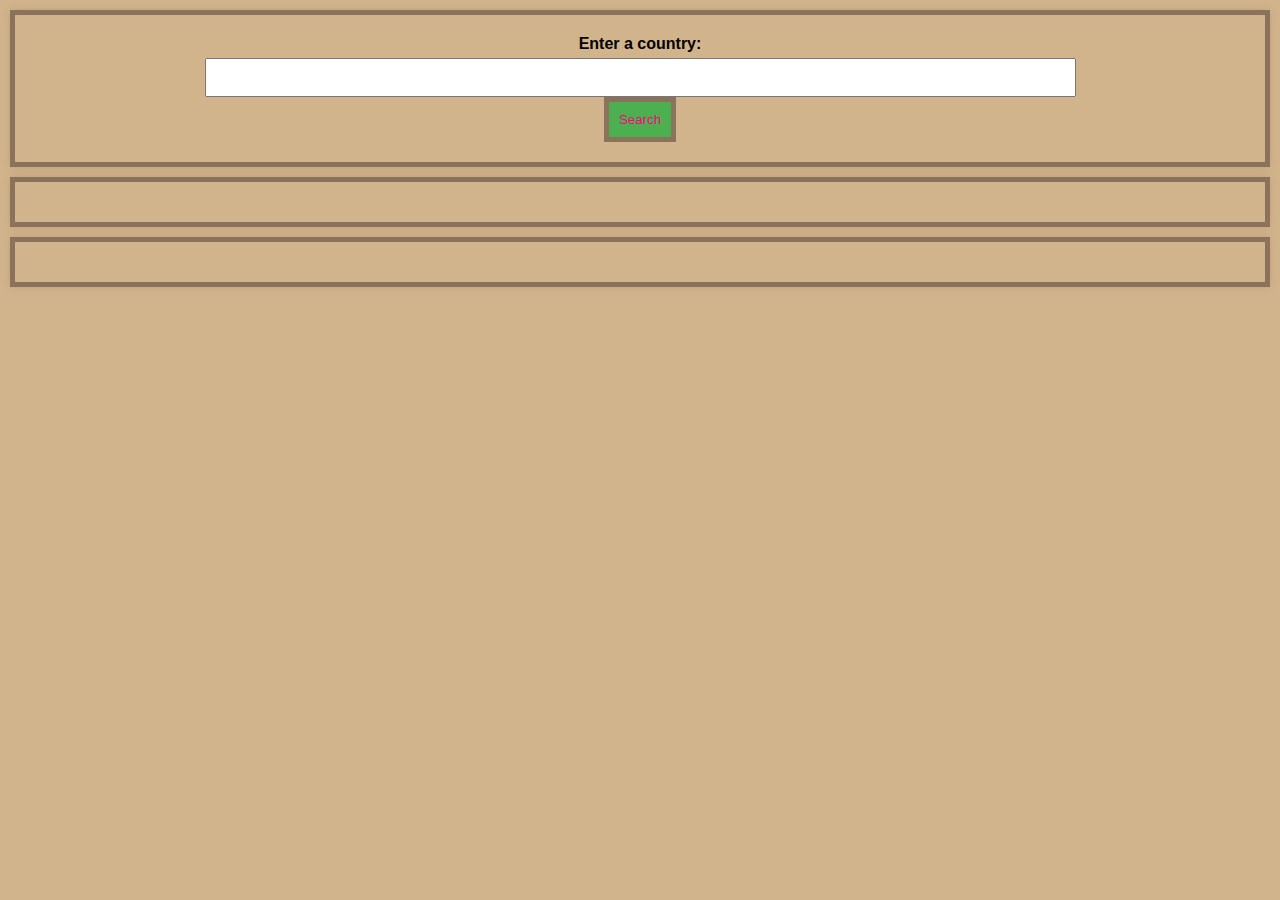
<file: fidel_diana/index.html>
<!DOCTYPE html>
<html lang="en">
<head>
    <meta charset="UTF-8">
    <link rel="stylesheet" type="text/css" href="style.css">
    <title>Countries of the World</title>
</head>
<body>
    <div>
        <label for="search-input">Enter a country:</label>
        <input type="text" id="search_input">
        <button onclick="searchCountry()">Search</button>
    </div>

    <div id="country_details"></div>

    <div id="region_countries"></div>

    <script src="script.js"></script>
</body>
</html>
</file>
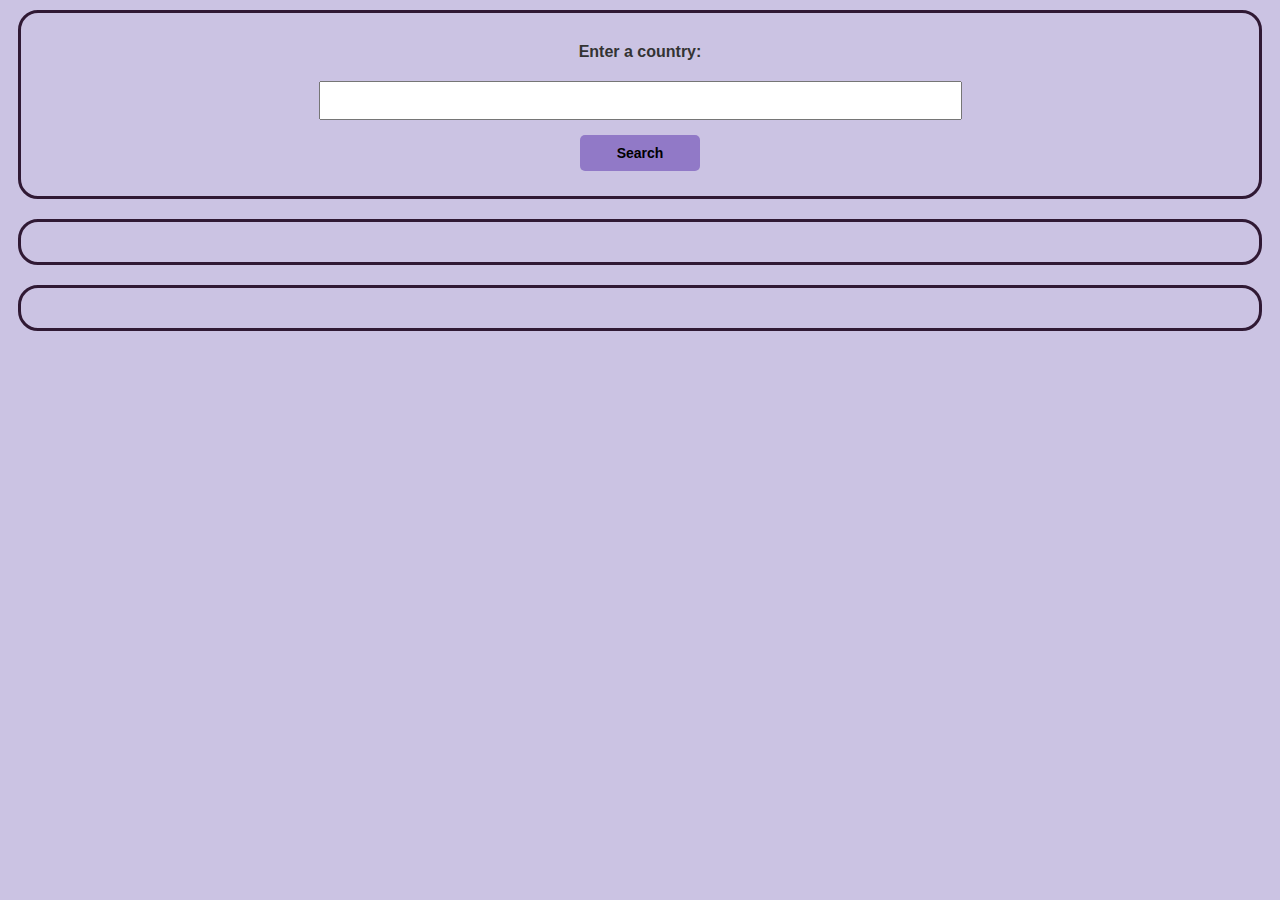
<file: casim_karenalonica/countries.html>
<!DOCTYPE html>
<html lang="en">
	<head>
		<link href="countries.css" rel="stylesheet" type="text/css">
		<title>Countries of the World</title>
	</head>
	<body>
		<div>
			<label for="search-input">Enter a country:</label>
			<input type="text" id="search_input">
			<button onclick="searchCountry()">Search</button>
		</div>

		<div id="country_details"></div>

		<div id="region_countries"></div>

		<script src="countries.js"></script>
	</body>
</html>
</file>
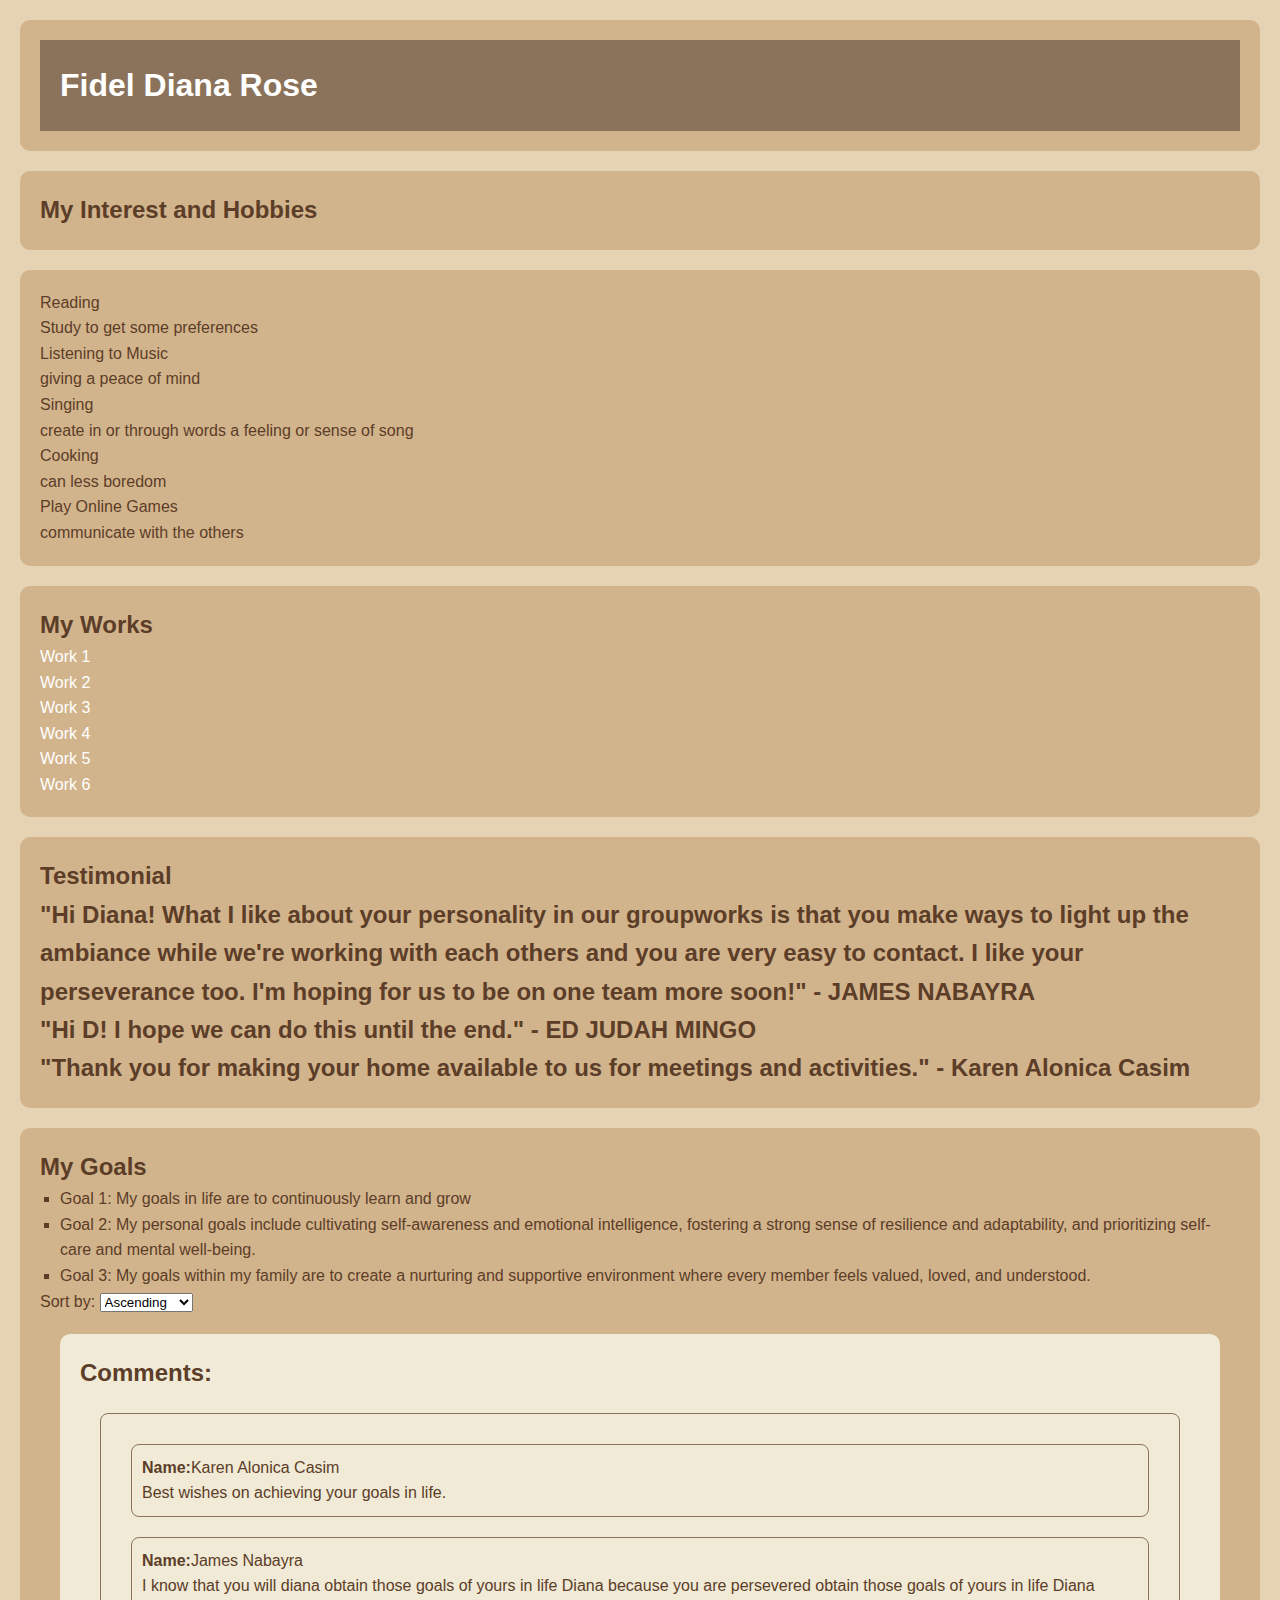
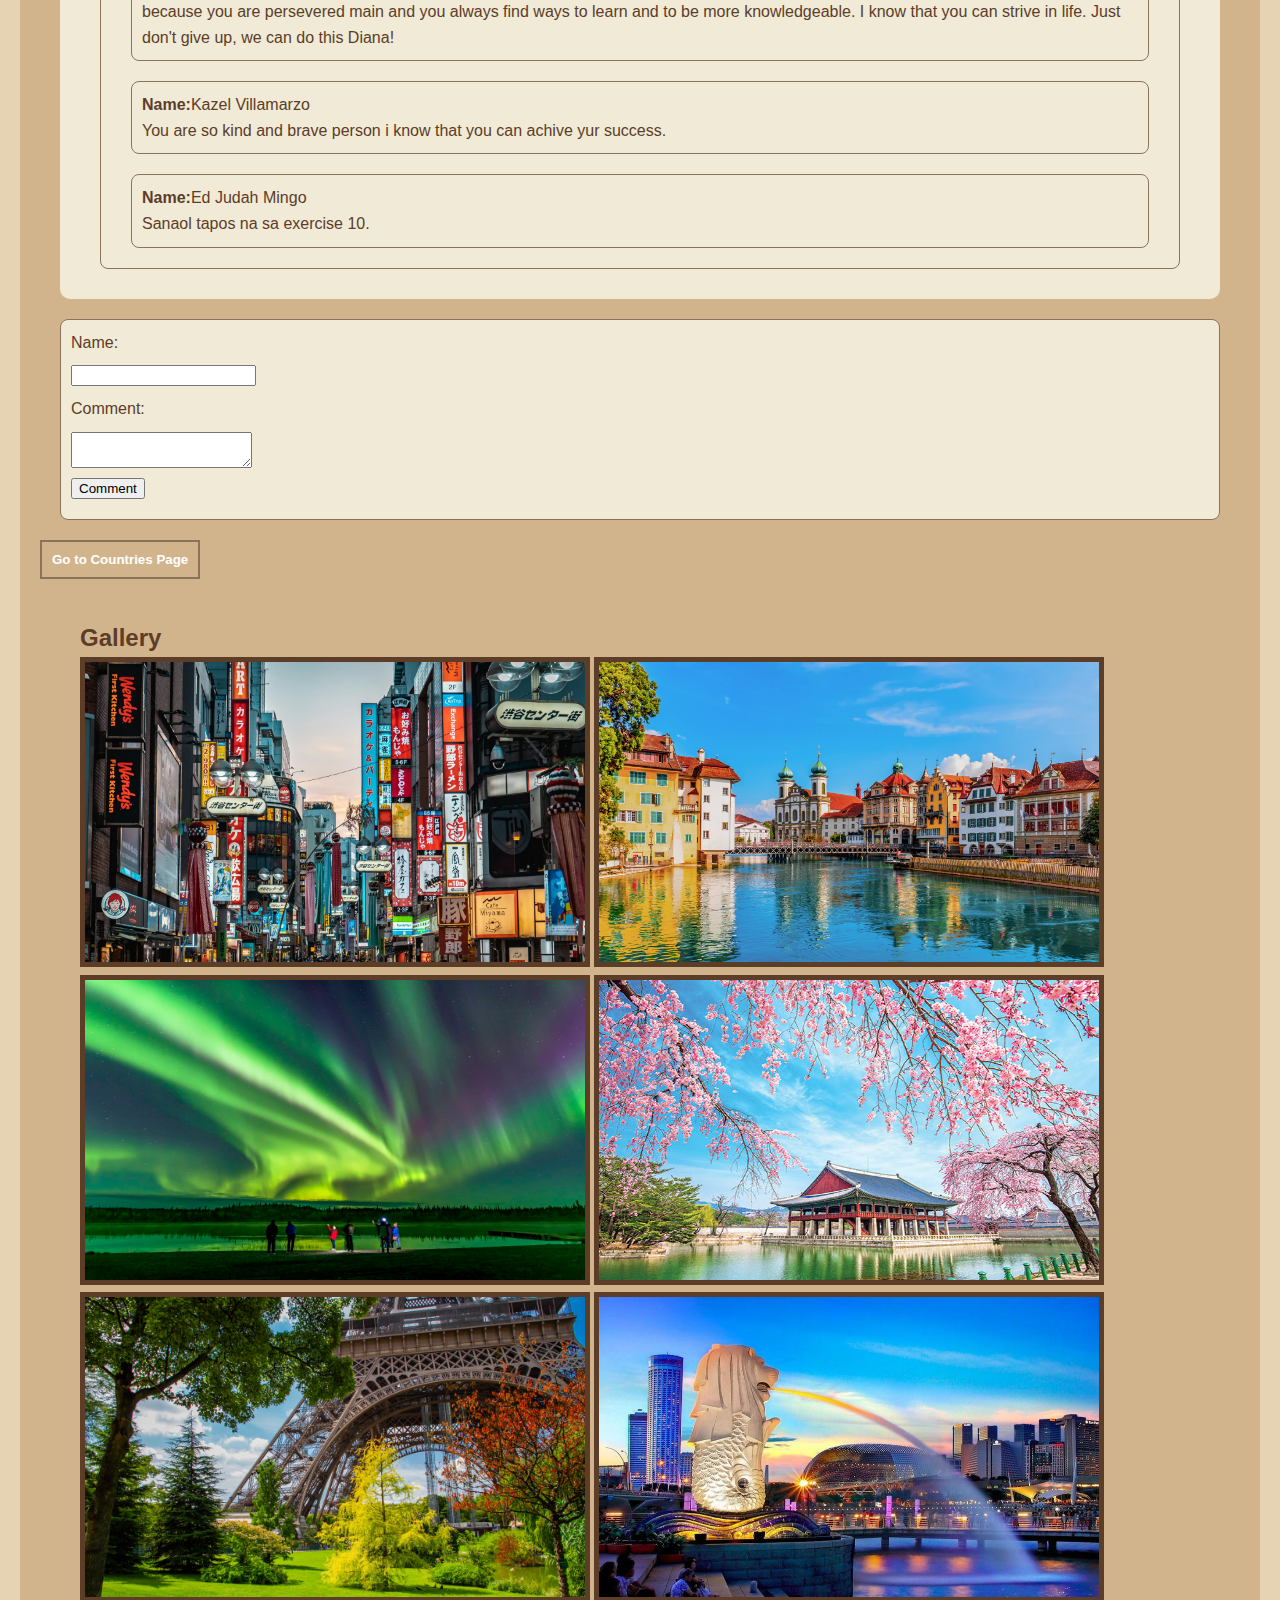
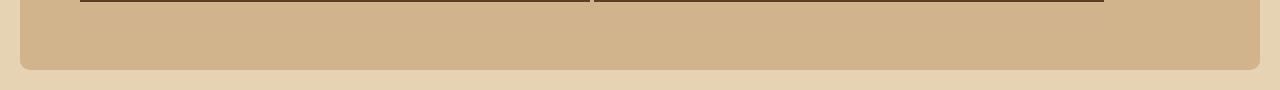
<file: fidel_diana/fidel_dianarose.html>
<!DOCTYPE html>
<html>
	<head>
		<title>FIDEL DIANA ROSE PAGE</title>
		<link href="fidel_dianarose.css" rel="stylesheet" type="text/css">
	</head>
	<body>
		<div>
			<h1>Fidel Diana Rose</h1>
		</div>
		<div>
			<h2>My Interest and Hobbies</h2> </div>
		<div>
			<ul>
				<li>Reading</li>
					<p>Study to get some preferences</p>
				<li>Listening to Music</li> 
					<p>giving a peace of mind</p>
				<li>Singing</li>
					<p>create in or through words a feeling or 
					sense of song</p>
				<li>Cooking</li>
					<p>can less boredom</p>
				<li>Play Online Games</li>
					<p>communicate with the others</p>
			</ul>
		</div>
		<div>
			<h2>My Works</h2>
			<ol>
				<li> <a href="#"> Work 1</a> </li>
				<li> <a href="#"> Work 2 </a> </li>
				<li> <a href="#"> Work 3 </a> </li>
				<li> <a href="#"> Work 4 </a> </li>
				<li> <a href="#"> Work 5 </a> </li>
				<li> <a href="#"> Work 6 </a> </li>
			</ol>
		</div>
		<div>
			<h2>Testimonial<h2>
				<p>"Hi Diana! What I like about your 
				personality in our groupworks
				is that you make ways to light up the ambiance
				while we're working with each others
				and you are very easy to contact. 
				I like your perseverance too. 
				I'm hoping for us to be on one team more soon!"
				- JAMES NABAYRA</p>
				<p>"Hi D! I hope we can do this until 
				the end." - ED JUDAH MINGO</p>
				<p>"Thank you for making your home 
				available to us for meetings and activities."
				- Karen Alonica Casim</p> </div>
		<div id="my_goals">
			<h2>My Goals</h2>
				<ul>
				<li><p>Goal 1: My goals in life are to 
				continuously learn and grow</p></li>
				<li><p>Goal 2: My personal goals include cultivating
				self-awareness and emotional intelligence, fostering 
				a strong sense of resilience and adaptability, 
				and prioritizing self-care and mental well-being.</p></li>
				<li><p>Goal 3: My goals within my family are to 
				create a nurturing and supportive environment where 
				every member feels valued, loved, and understood.</p></li>
				</ul>

		<label for="sort">Sort by:</label>
				<select id="sort">
				<option value="asc">Ascending</option>
				<option value="desc">Descending</option>
			</select>		
		<div id="comments_section">
			<h2>Comments:</h2>
			<div id="comments" class="comment-container">
				<div class="comment-container" data-timestamp="2023-11-04">
					<p><strong>Name:</strong>Karen Alonica Casim</p>
					<p>Best wishes on achieving your goals in life.</p>
				</div>
				<div class="comment-container" data-timestamp="2023-11-01">
					<p><strong>Name:</strong>Ed Judah Mingo</p>
					<p>Sanaol tapos na sa exercise 10.</p>
				</div>
				<div class="comment-container" data-timestamp="2023-11-03">
					<p><strong>Name:</strong>James Nabayra</p>
					<p>I know that you will diana obtain those goals of 
					yours in life Diana because you are persevered obtain
					those goals of yours in life Diana because you
					are persevered main and you always find ways to learn 
					and to be more knowledgeable. I know that you can strive
					in life. Just don't give up, we can do this Diana!</p>
				</div>
				<div class="comment-container" data-timestamp="2023-11-02">
					<p><strong>Name:</strong>Kazel Villamarzo</p>
					<p>You are so kind and brave person i know that you 
					can achive yur success.</p>
				</div>
			</div>
		</div>

		<div id="comment_form">
				<label for="name">Name:</label>
				<input type="text" id="name" required>
				<label for="comment">Comment:</label>
				<textarea id="comment_text" required></textarea>
				<button id="comment_button">Comment</button>
		</div>
		
		<button id="countries_button" onclick="navigateToCountries()">
			Go to Countries Page</button>
			
		<div>
			<h2>Gallery</h2>
				<img src="image/japan.png" width="500" height="300" 
				border="5px solid">
				<img src="image/switz.png" width="500" height="300"
				border="5px solid">
				<img src="image/norway.png" width="500" height="300" 
				border="5px solid">
				<img src="image/korea.png" width="500" height="300" 
				border="5px solid">
				<img src="image/paris.png" width="500" height="300" 
				border="5px solid">
				<img src="image/singapore.png" width="500" height="300"
				border="5px solid">
		</div>

		<script src="scripttt.js"></script>
	</body>
</html>
</file>
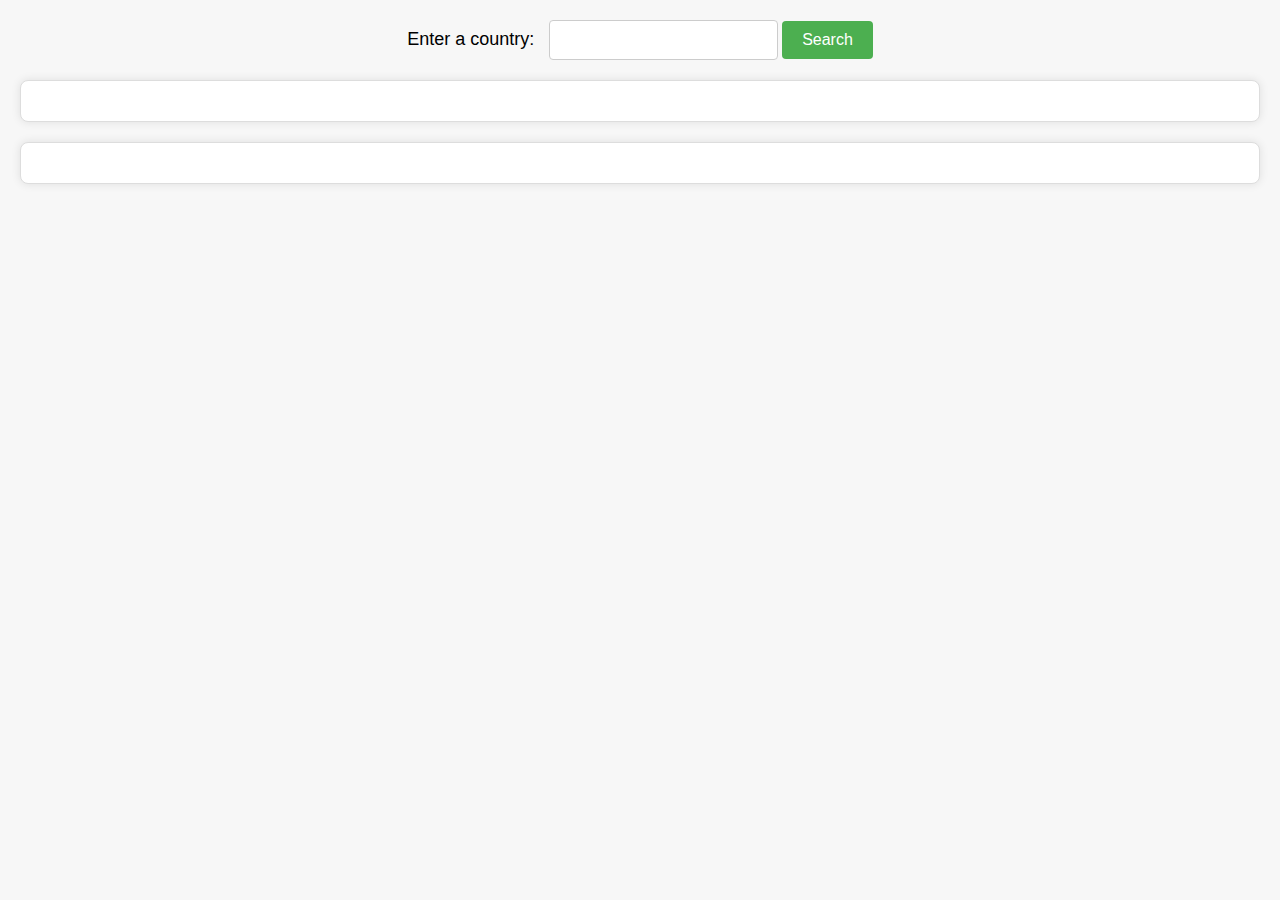
<file: mingo_edjudah/countries.html>
<!DOCTYPE html>
<html lang="en">
<head>
    <meta charset="UTF-8">
    <meta name="viewport" content="width=device-width, initial-scale=1.0">
	<link href="countries.css" rel="stylesheet" type="text/css">
    <title>Countries of the World</title>
</head>
<body>
    <div>
        <label for="search_input">Enter a country:</label>
        <input type="text" id="search_input">
        <button onclick="searchCountry()">Search</button>
    </div>

    <div id="country_details_container">
        <div id="country_details"></div>
    </div>
    
    <div id="region_countries_container">
        <div id="region_countries"></div>
    </div>    

    <script src="countries.js"></script>
</body>
</html>
</file>
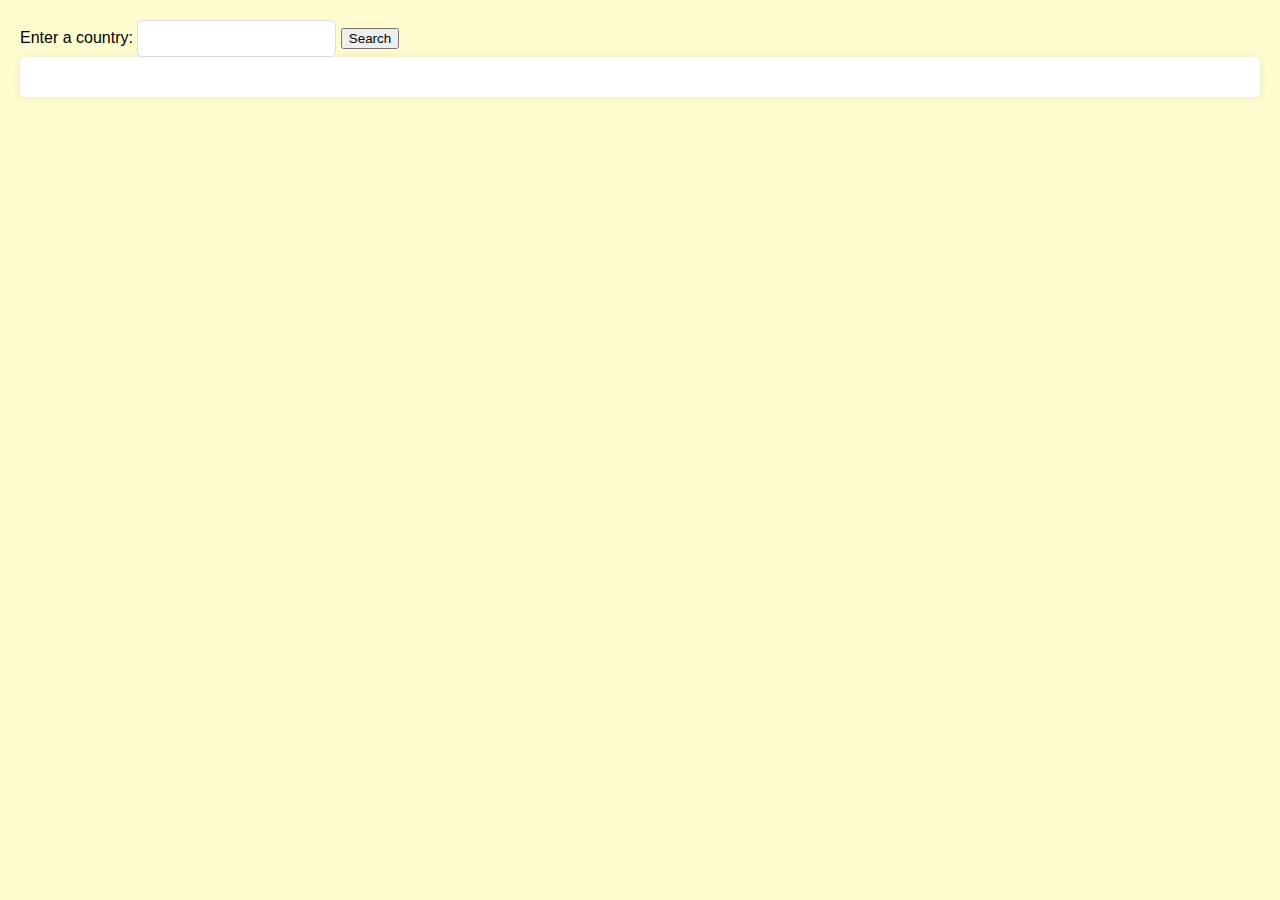
<file: nabayra_james/countries.html>
<!DOCTYPE html>
<html lang="en">
<head>
    <meta charset="UTF-8">
	<link href="world.css" rel="stylesheet" type="text/css">
    <meta name="viewport" content="width=device-width, initial-scale=1.0">
    <title>Countries of the World</title>
</head>
<body>
    <div>
        <label for="search-input">Enter a country:</label>
        <input type="text" id="search_input">
        <button onclick="searchCountry()">Search</button>
    </div>

    <div id="country_details"></div>

    <div id="region_countries"></div>

    <script src="script.js"></script>
</body>
</html>
</file>
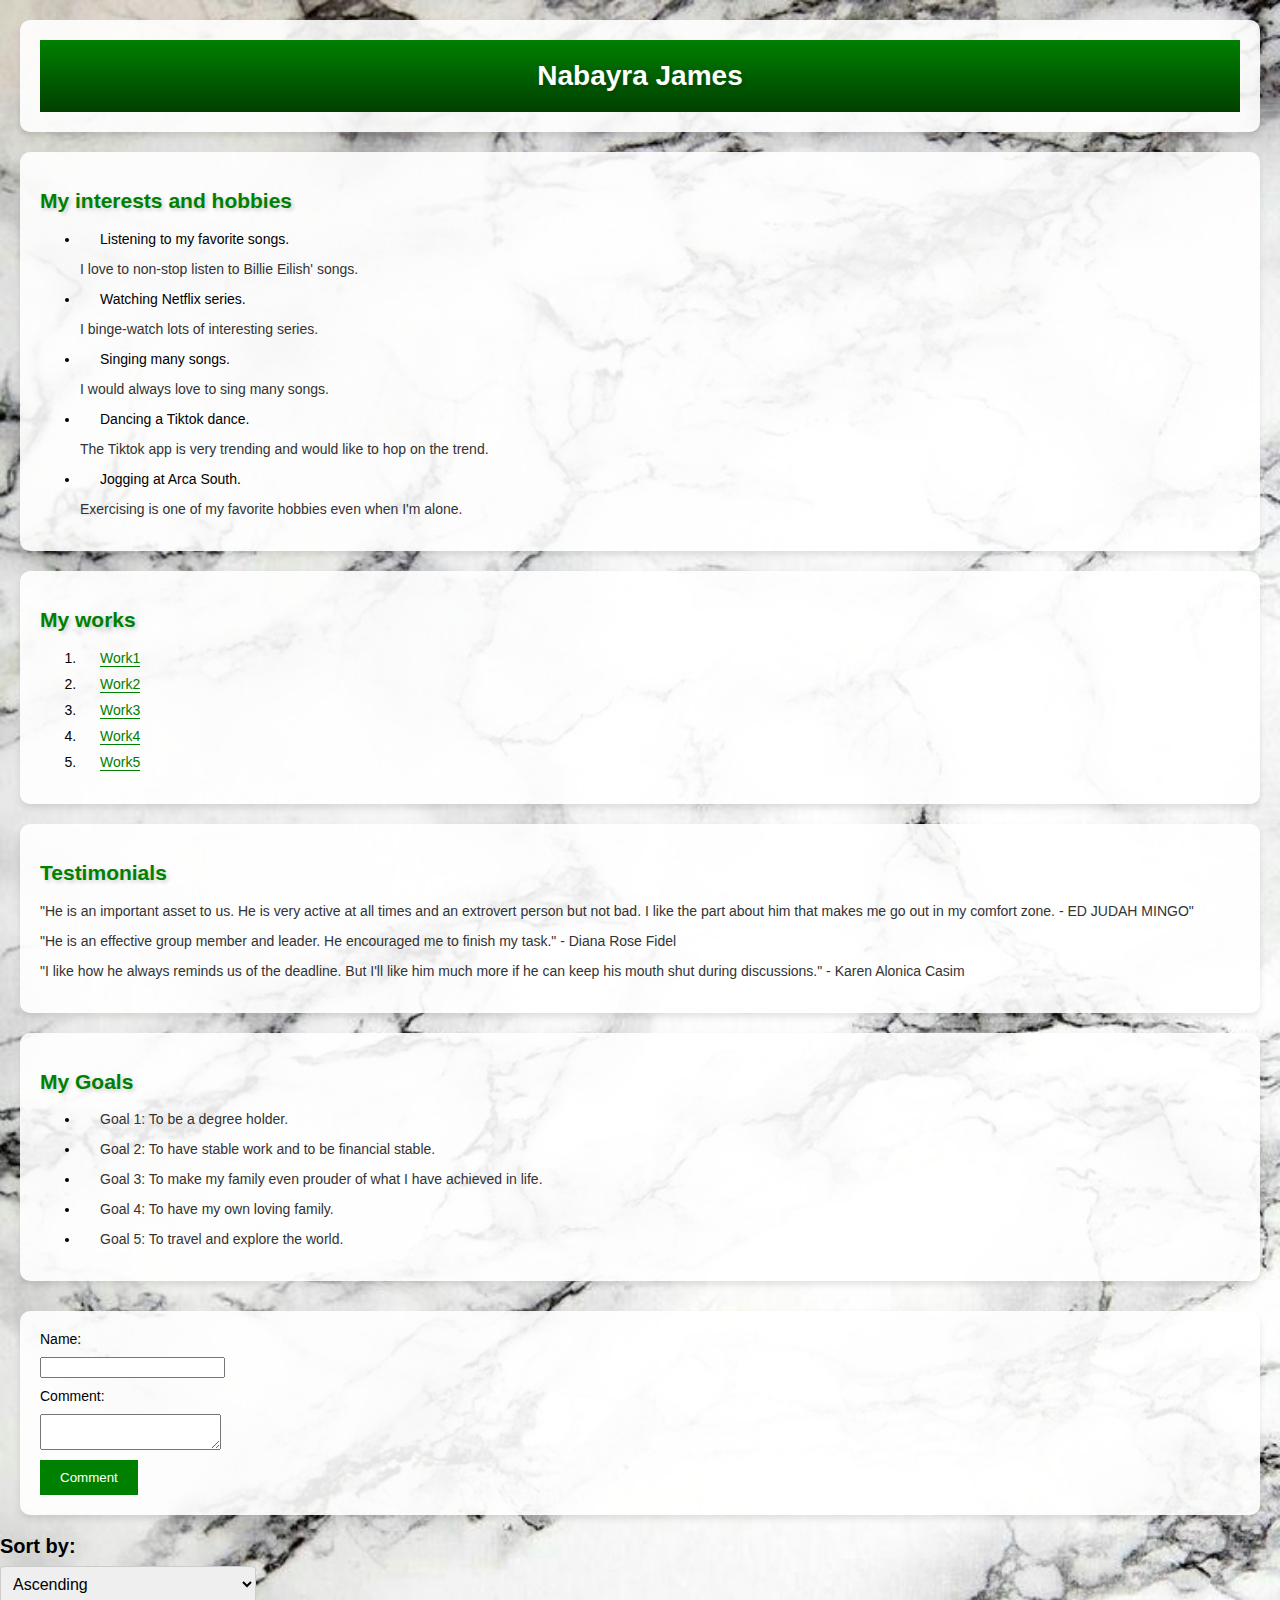
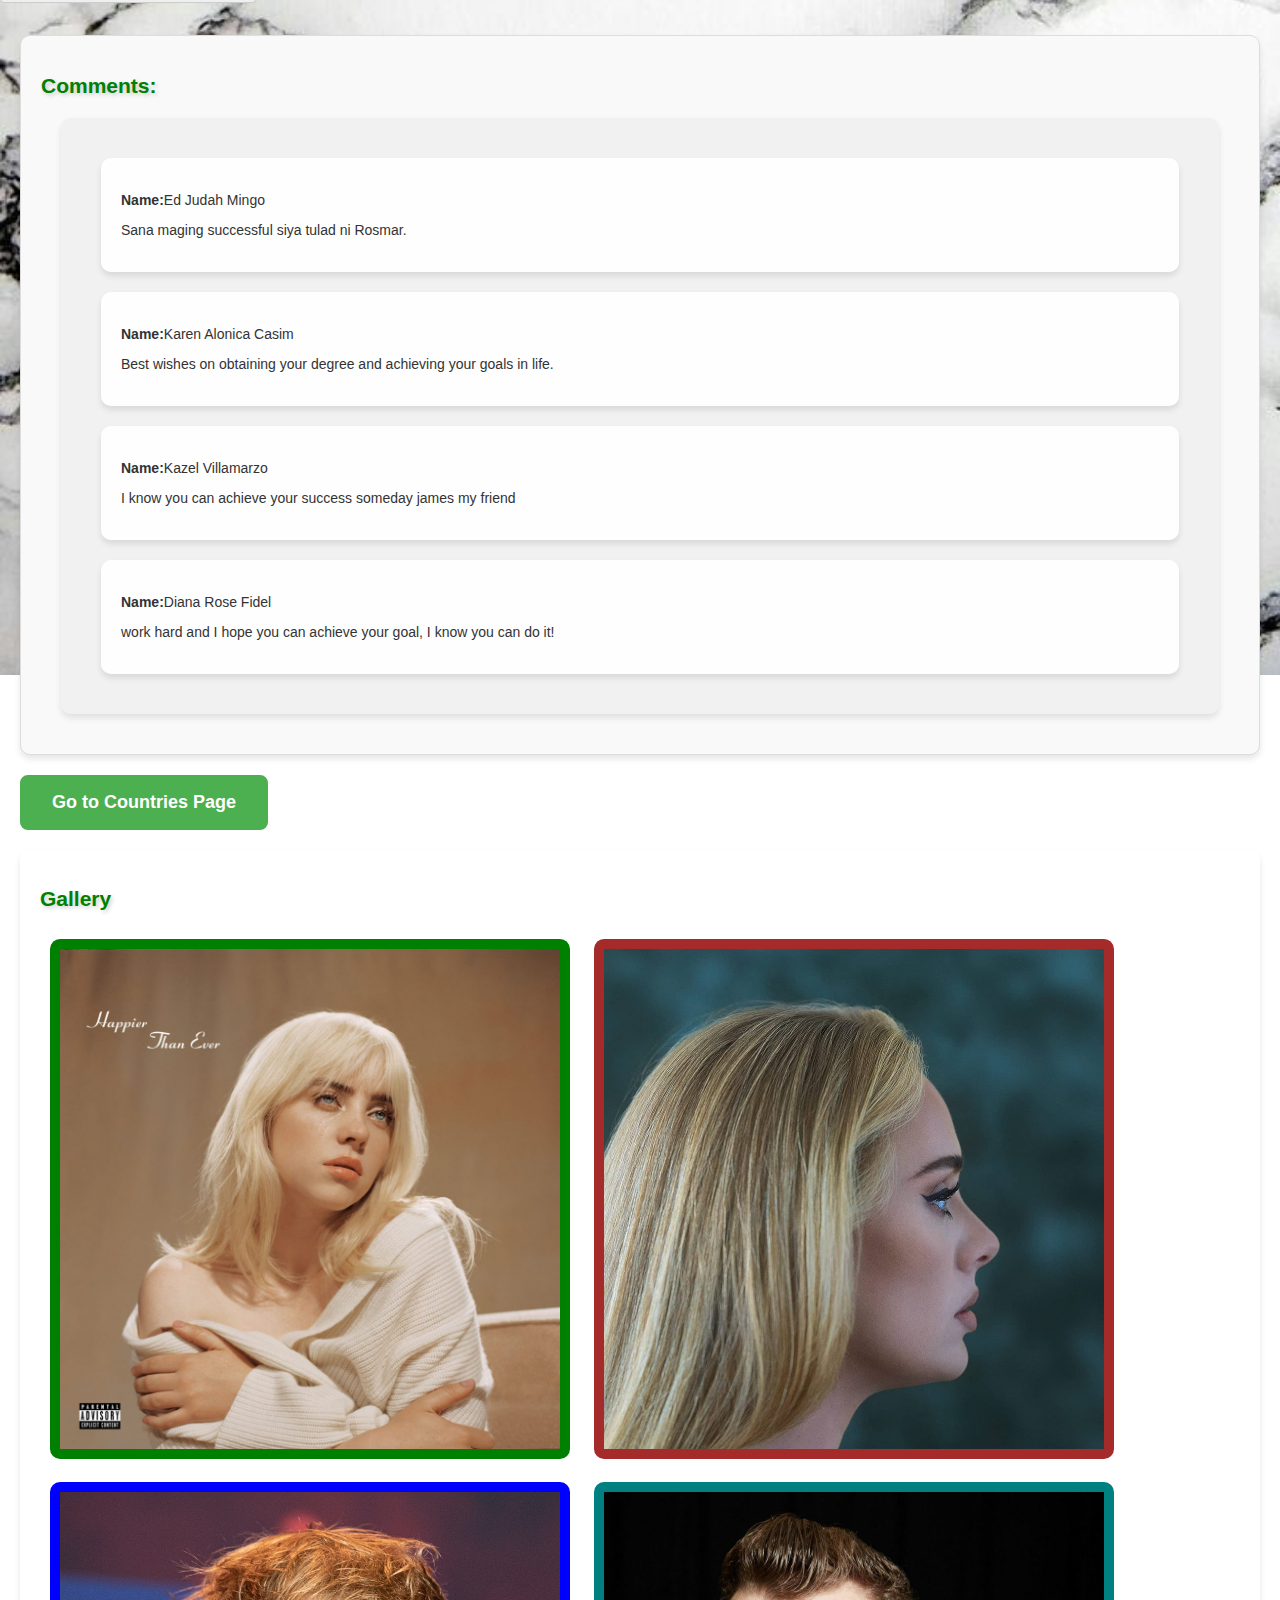
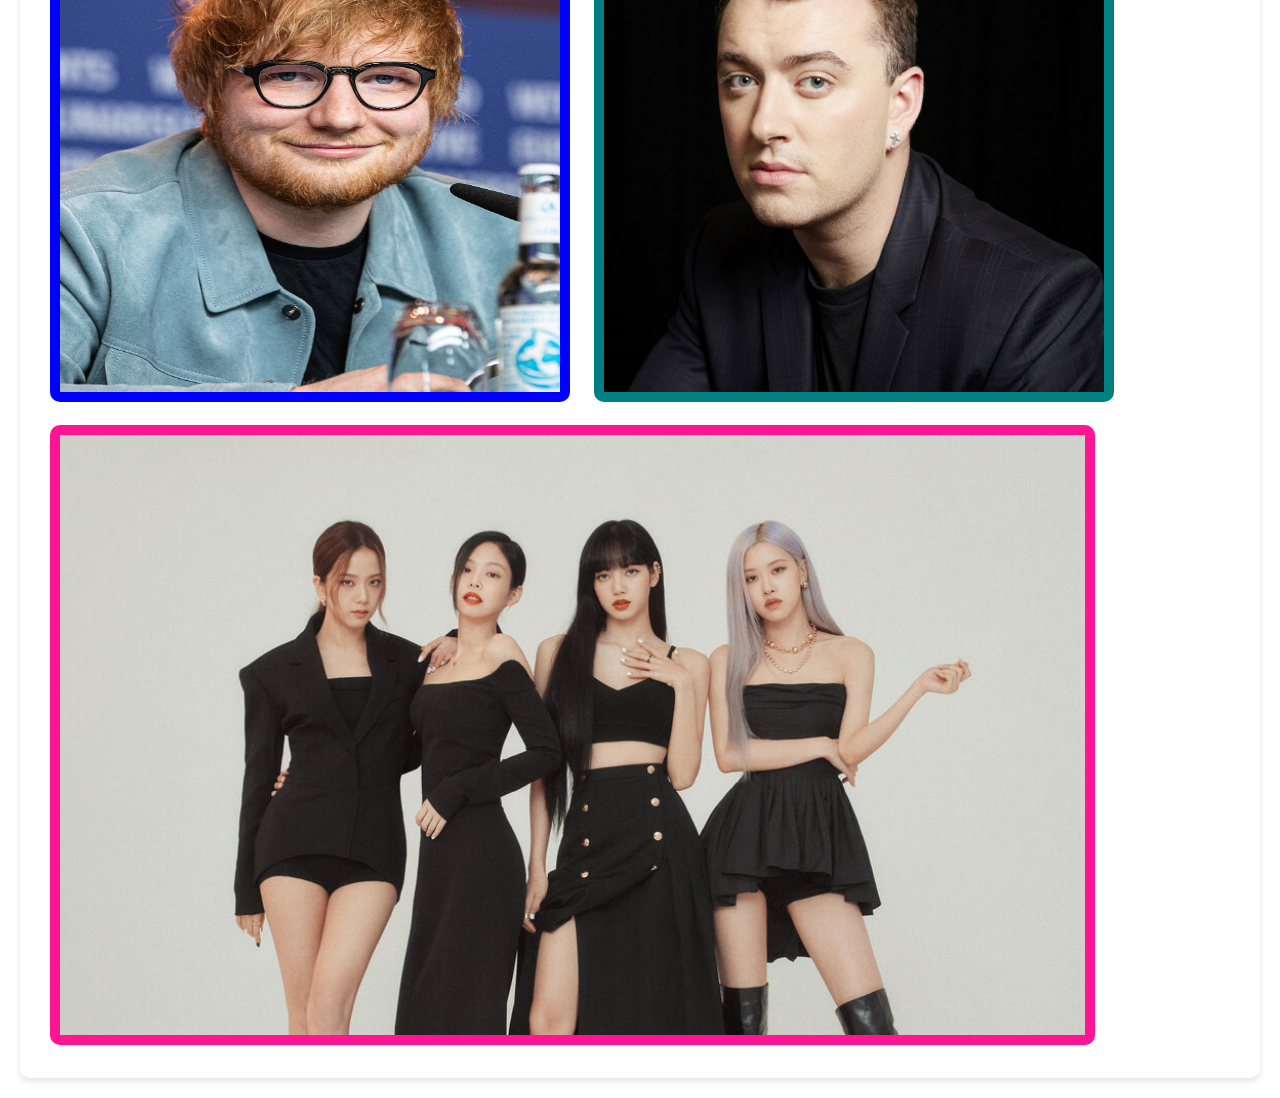
<file: nabayra_james/Nabayra_James.html>
<!DOCTYPE html>
<html>
	<head>
    	<meta name="viewport" content="width=device-width, initial-scale=1.0">
		<title>Nabayra James Page</title>
		<link href="Nabayra_James.css" rel="stylesheet" type="text/css">
	</head>
	
	<body>
		<div>
			<h1>Nabayra James</h1>
		</div>
		
		<div>
			<h2>My interests and hobbies</h2>
			<ul>
				<li>Listening to my favorite songs.</li>
					<p>I love to non-stop listen to Billie Eilish'
					songs.</p>
				<li>Watching Netflix series.</li>
					<p>I binge-watch lots of interesting series.</p>
				<li>Singing many songs.</li>
					<p>I would always love to sing many songs.</p>
				<li>Dancing a Tiktok dance.</li>
					<p>The Tiktok app is very trending 
					   and would like to hop on the trend.</p>
				<li>Jogging at Arca South.</li>
					<p>Exercising is one of my favorite hobbies 
					   even when I'm alone.</p>
			</ul>
		</div>
		
		<div>
			<h2>My works</h2>
			<ol>
				<li><a href="#"> Work1</a> </li>
				<li><a href="#"> Work2</a> </li>
				<li><a href="#"> Work3</a> </li>
				<li><a href="#"> Work4</a> </li>
				<li><a href="#"> Work5</a> </li>
			</ol>
		</div>
		
		<div>
			<h2>Testimonials</h2>
			<p>"He is an important asset to us. He is very active
				at all times and an extrovert person but not bad.
				I like the part about him that makes me go out
				in my comfort zone. - ED JUDAH MINGO"</p>
			<p>"He is an effective group member and leader.
				He encouraged me to finish my task."
				- Diana Rose Fidel</p>
			<p>"I like how he always reminds us of the deadline.
				But I'll like him much more if he can keep
				his mouth shut during discussions."
				- Karen Alonica Casim</p>
		</div>

		<div>
			<h2>My Goals</h2>
			<ul>
				<li><p>Goal 1: To be a degree holder.</p></li>
				<li><p>Goal 2: To have stable work and to be 
					   financial stable.</p></li>
				<li><p>Goal 3: To make my family even prouder of 
					   what I have achieved in life.</p></li>
				<li><p>Goal 4: To have my own loving family.</p></li>
				<li><p>Goal 5: To travel and explore the world.</p></li>
			</ul>
		</div>
		
		<div id="comment_form">
				<label for="name">Name:</label>
				<input type="text" id="name" required>

				<label for="comment">Comment:</label>
				<textarea id="comment_text" required></textarea>

			<button id="comment_button">Comment</button>
		</div>

		<label class="sort-label" for="sort">Sort by:</label>
		<select class="sort-select" id="sort">
			<option value="asc">Ascending</option>
			<option value="desc">Descending</option>
		</select>

		
		<div id="comments_section">
			<h2>Comments:</h2>
			<div id="comments" class="comment-container">
				<div class="comment-container" data-timestamp="2023-11-03">
					<p><strong>Name:</strong>Karen Alonica Casim</p>
					<p>Best wishes on obtaining your degree 
						and achieving your goals in life.</p>
				</div>
				<div class="comment-container" data-timestamp="2023-11-01">
					<p><strong>Name:</strong>Diana Rose Fidel</p>
					<p>work hard and I hope you can achieve your goal,
						I know you can do it!</p>
				</div>
				<div class="comment-container" data-timestamp="2023-11-05">
					<p><strong>Name:</strong>Ed Judah Mingo</p>
					<p>Sana maging successful siya tulad ni Rosmar.</p>
				</div>
				<div class="comment-container" data-timestamp="2023-11-02">
					<p><strong>Name:</strong>Kazel Villamarzo</p>
					<p>I know you can achieve your success
						someday james my friend</p>
				</div>
			</div>
		</div>
		
		<button id="countries_button" onclick="navigateToCountries()">
			Go to Countries Page</button>

		<div>
			<h2> Gallery </h2>
			<img src="image/Eilish.jpg" width="500" height="500" 
					  border style="border: 10px solid #008000;">
			<img src="image/Adele.jpg" width="500" height="500" 
					  border style="border: 10px solid #A52A2A;">
			<img src="image/Sheeran.jpg" width="500" height="500"
					  border style="border: 10px solid #0000FF;">
			<img src="image/Smith.jpg" width="500" height="500" 
					  border style="border: 10px solid #008080;">
			<img src="image/Blackpink.jpg" width="1025" height="600"
					  border style="border: 10px solid #FF1493;">
		</div>

		<script src="java.js"></script>
	</body>
</html>
</file>
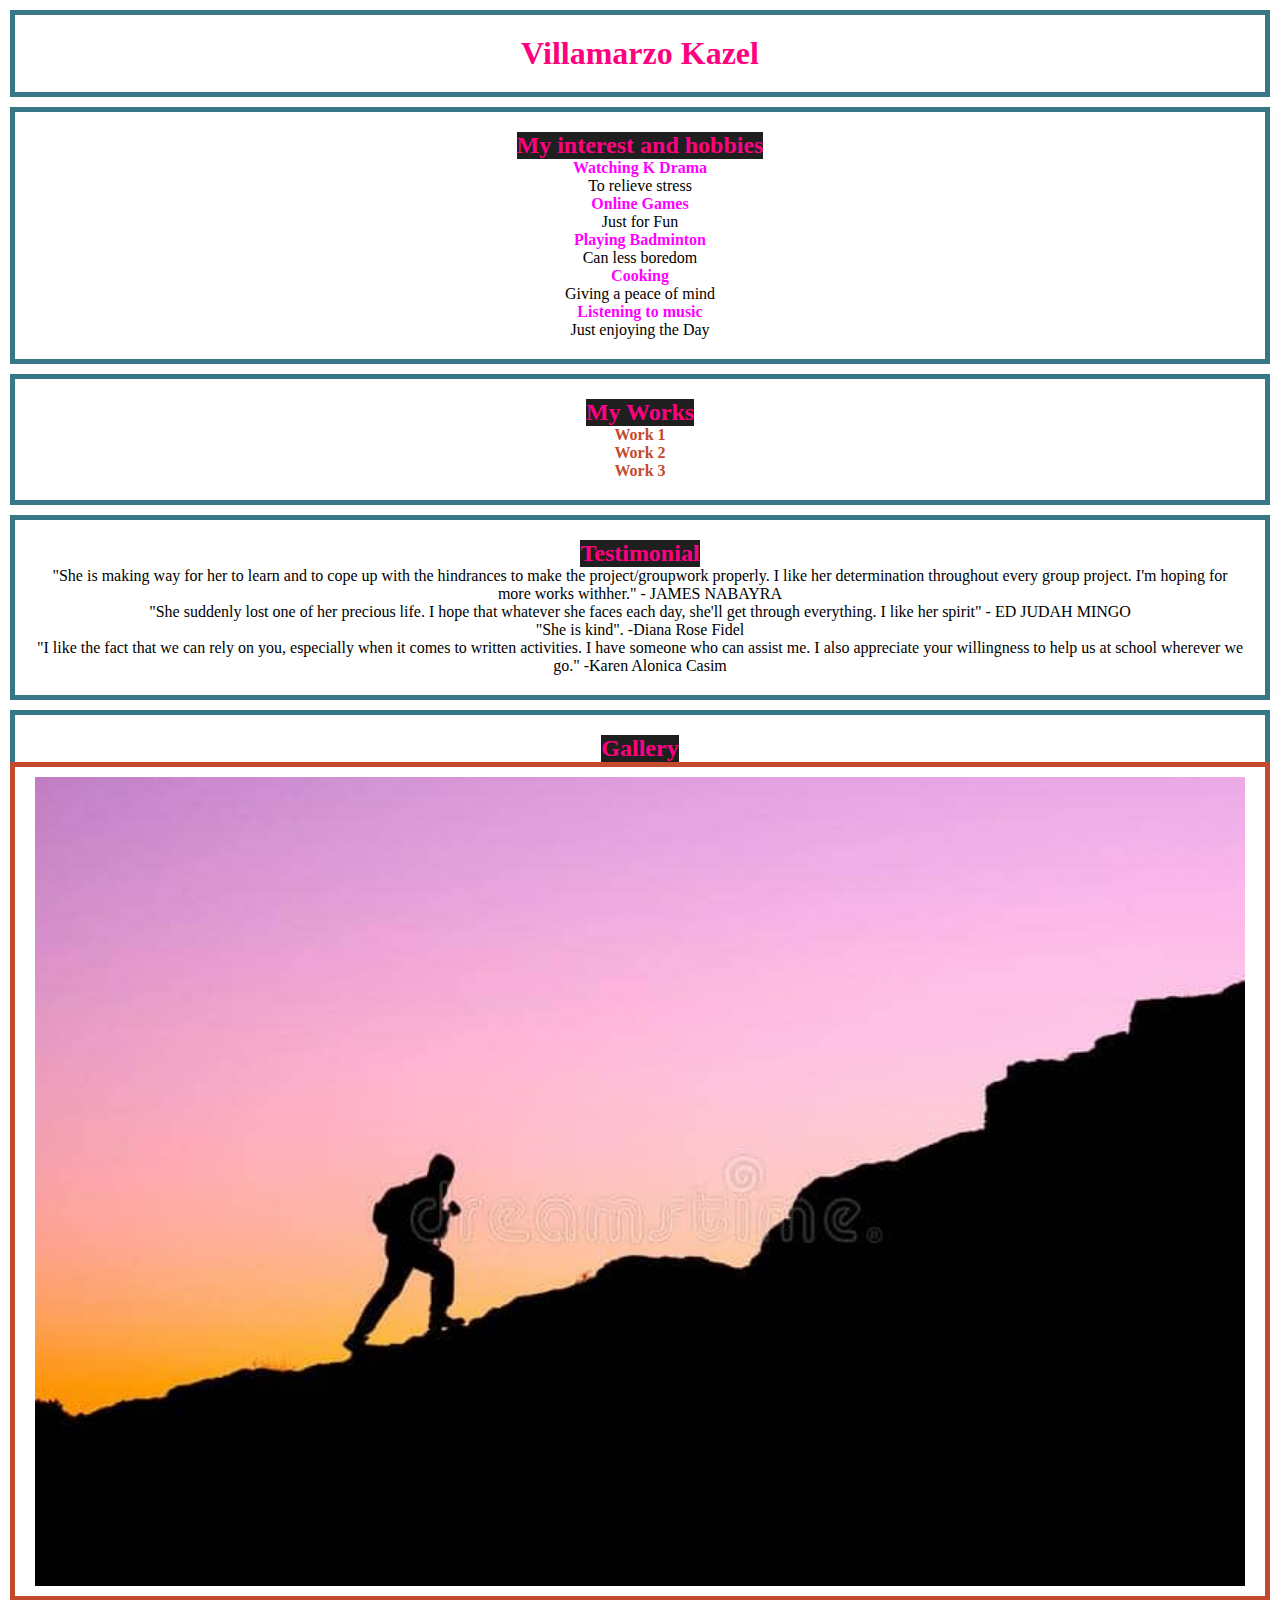
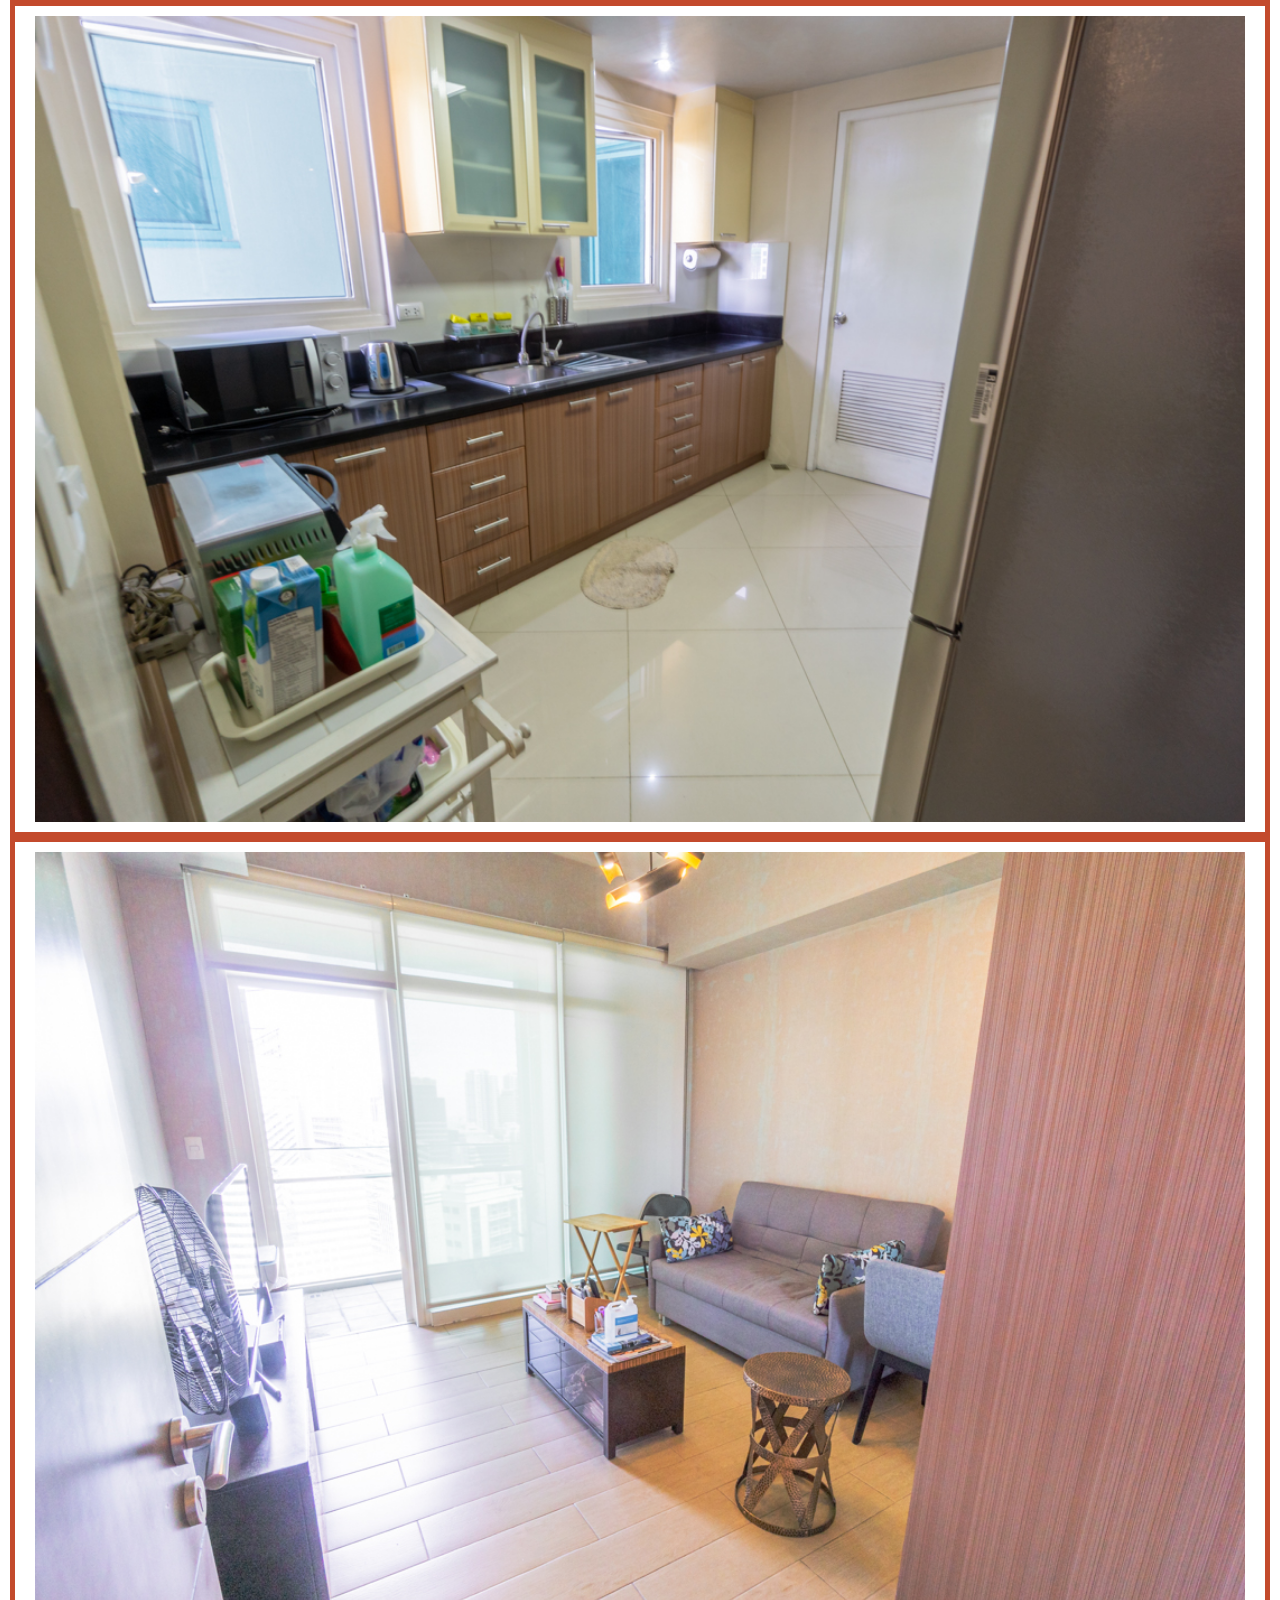
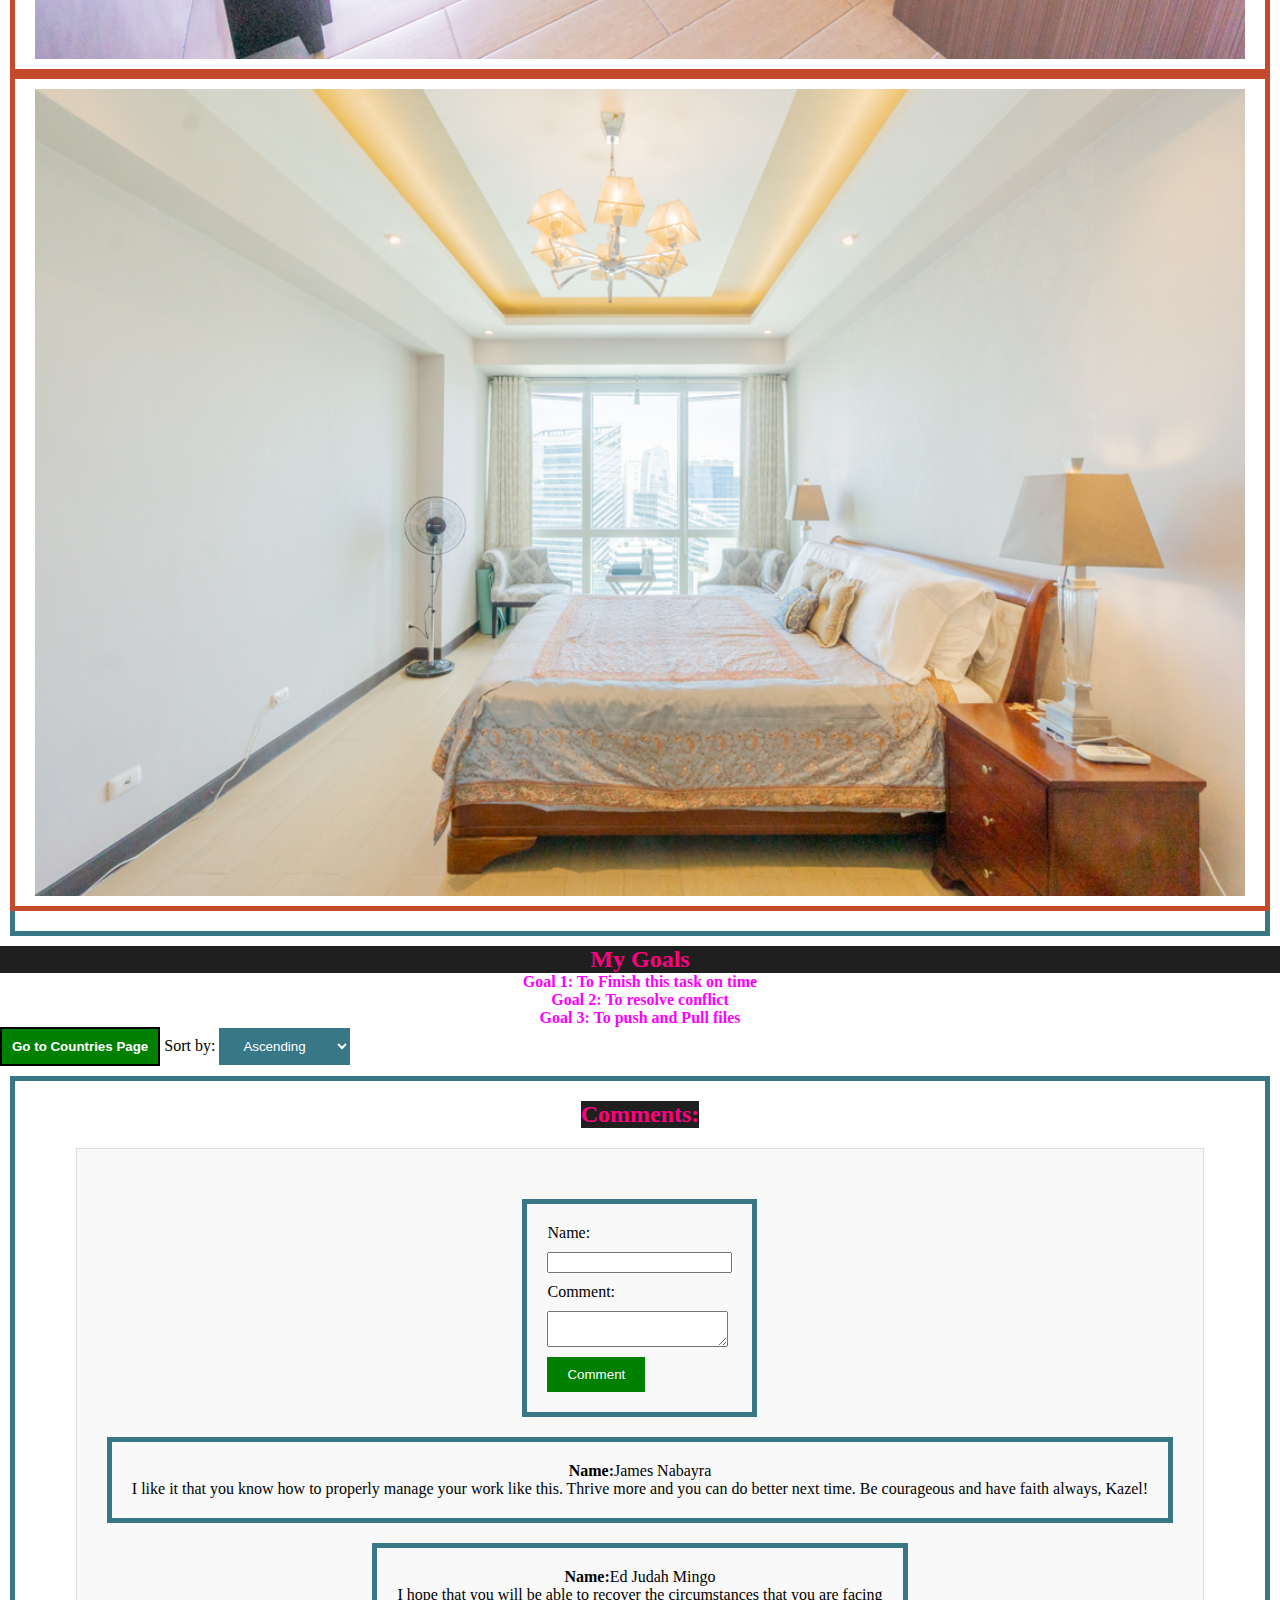
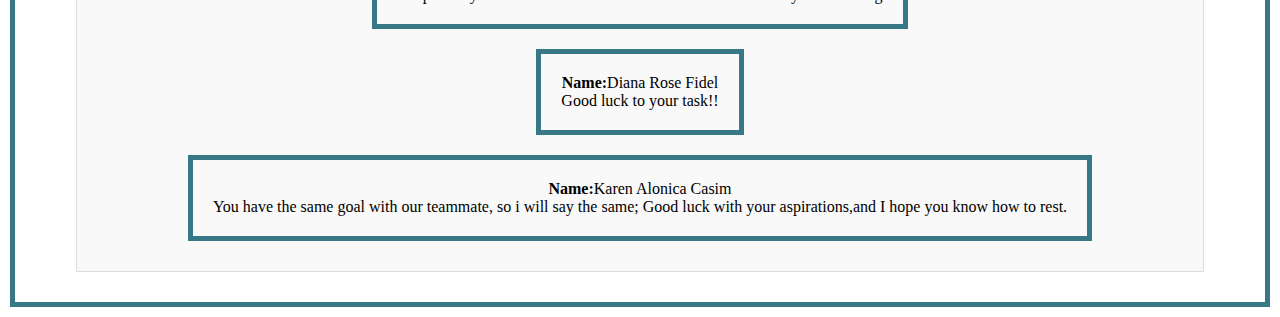
<file: villamarzo_kazel/Villamarzo_Kazel.html>
<!DOCTYPE html>
<html>

<head>
    <title>Villamarzo Kazel</title>
    <link href="Villamarzo_Kazel.css" rel="stylesheet" type="text/css">
</head>
	<body>

		<div>
			<h1>Villamarzo Kazel</h1>
		</div>

		<div>
			<h2>My interest and hobbies</h2>
			<ul>
				<li>Watching K Drama</li>
				<p>To relieve stress</p>
				<li>Online Games</li>
				<p>Just for Fun</p>
				<li>Playing Badminton</li>
				<p>Can less boredom</p>
				<li>Cooking</li>
				<p>Giving a peace of mind</p>
				<li>Listening to music</li>
				<p>Just enjoying the Day</p>
			</ul>
		</div>

		<div>
			<h2>My Works</h2>
			<ol>
				<li><a href="#"> Work 1</a></li>
				<li><a href="#"> Work 2 </a></li>
				<li><a href="#"> Work 3 </a></li>
			</ol>
		</div>

		<div>
			<h2>Testimonial</h2>
			<p>"She is making way for her to learn and to cope up with
				the hindrances to make the project/groupwork properly. I like
				her determination throughout every group project. I'm hoping 
				for more works withher." - JAMES NABAYRA</p>
			<p>"She suddenly lost one of her precious life. I hope that 
				whatever she faces each day, she'll get through
				everything. I like her spirit" - ED JUDAH MINGO</p>
			<p>"She is kind". -Diana Rose Fidel</p>
			<p>"I like the fact that we can rely on you, especially when
				it comes to written activities. I have someone
				who can assist me. I also appreciate your willingness to
				help us at school wherever we go." -Karen Alonica Casim</p>
		</div>

		<div>
			<h2> Gallery </h2>
			<img src="./image/mountain.png" class="gallery-image">
			<img src="./image/part1.jpg" class="gallery-image">
			<img src="./image/part2.jpg" class="gallery-image">
			<img src="./image/part3.jpg" class="gallery-image">
		</div>
		
		<section id="my_goals">
			<h2>My Goals</h2>
			<ul>
				<li>Goal 1: To Finish this task on time</li>
				<li>Goal 2: To resolve conflict</li>
				<li>Goal 3: To push and Pull files </li>
			</ul>
		</section>
		
		<button id="countries_button" onclick="navigateToCountries()">
			Go to Countries Page</button>
		
		<label for="sort">Sort by:</label>
				<select id="sort">
				<option value="asc">Ascending</option>
				<option value="desc">Descending</option>
		</select>
		
		<div id="comments_section">
			<h2>Comments:</h2>
			<div id="comments" class="comment-container">
				<div class="comment-container" data-timestamp="2023-11-01">
				<p><strong>Name:</strong>Karen Alonica Casim</p>
				<p>You have the same goal with
					our teammate, so i will say the same; Good luck with
					your aspirations,and I hope you know how to rest.</p>
		</div>
		
			<div class="comment-container" data-timestamp="2023-11-02">
				<p><strong>Name:</strong>Diana Rose Fidel</p>
				<p>Good luck to your task!!</p>
		</div>
			<div class="comment-container" data-timestamp="2023-11-03">
				<p><strong>Name:</strong>Ed Judah Mingo</p>
				<p>I hope that you will be able
					to recover the circumstances that you are facing</p>
		</div>
			<div class="comment-container" data-timestamp="2023-11-04">
				<p><strong>Name:</strong>James Nabayra</p>
				<p>I like it that you
					know how to properly manage your work like this.
					Thrive more and you can do better next time. 
					Be courageous and have faith always, Kazel!</p>
		</div>
		
		<div id="comment_form">
			<label for="name">Name:</label>
			<input type="text" id="name" required>
			<label for="comment">Comment:</label>
			<textarea id="comment_text" required></textarea>
			<button id="comment_button">Comment</button>
		</div>	
		
			<script src="Script1.js"></script>

	</body>
</html>
</file>
<file: fidel_diana/style.css>
body {
    font-family: 'Arial', sans-serif;
    background-color: #d2b48c;
    margin: 0;
    padding: 0;
}
.container {
    max-width: 800px;
    margin: 50px auto;
    background-color: #d2b48c; 
    padding: 20px;
}
h1 {
    text-align: center;
    color: #ff007f;
    font-weight: 900;
}
.container div, 
div {
    margin-bottom: 20px;
    text-align: center;
    display: flex;
    flex-direction: column;
    align-items: center;
    justify-content: center;
    border: 5px solid #8b735b;
    padding: 20px;
    margin: 10px;
    box-shadow: 0 0 10px rgba(0, 0, 0, 0.1);
}
label {
    font-weight: bold;
    display: block;
    margin-bottom: 5px;
}

input {
    padding: 10px;
    width: 70%;
}
button {
    padding: 10px;
    cursor: pointer;
    background-color: #4caf50;
    color: #ff007f;
    border: 5px solid #8b735b;
}
#country_details,
#region_countries {
    padding: 20px;
    border: 5px solid #8b735b;
    background-color: #d2b48c;
    margin-top: 10px;
}
.country-card {
    border: 5px solid #8b735b;
    padding: 10px;
    margin-bottom: 10px;
}
ul {
    padding: 10px;
    margin-bottom: 10px;
    width: 75%;
    color: #ff00ff;
    list-style-type: disc;
    display: flex;
    flex-wrap: wrap;
    justify-content: space-between;
}
ul li {
    font-size: 16px;
    margin-bottom: 5px;
    color: #777;
    width: calc(33.333% - 10px);
}
</file>
<file: casim_karenalonica/countries.css>
body {
    background-color: #cbc3e3;
    color: #333;
    font-family: Arial, sans-serif;
}

div {
    text-align: center;
    display: flex;
    flex-direction: column;
    align-items: center;
    justify-content: center;
    border: 3px solid #301934;
    padding: 20px;
    margin: 10px;
    border-radius: 20px;
}

input {
    padding: 10px 20px;
    display: block;
    font-family: Arial, sans-serif;
    font-weight: bold;
    margin: 10px;
    width: 50%;
}

label {
    display: block;
    font-family: Arial, sans-serif;
    font-weight: bold;
    margin: 10px;
}

button {
    padding: 10px 20px;
    width: 10%;
    margin: 5px;
    font-weight: bold;
    font-size: 14px;
    cursor: pointer;
    background-color: #9179c7;
    color: black;
    border: none; 
    border-radius: 5px;
}

#region_countries,
#country_details {
    margin-top: 20px;
    font-style: italic;
}

.country-card {
    background-color: #c3a9df;
    width: 75%;
    border: 1px solid #f9f295;
    padding: 10px;
    margin-bottom: 10px;
}

ul {
    padding: 10px;
    margin-bottom: 10px;
    width: 75%;
    list-style-type: disc;
	display: flex;
    flex-wrap: wrap;
    justify-content: space-between;
}

ul li {
    font-size: 16px;
    margin-bottom: 5px;
    color: #777;
    width: calc(33.333% - 10px);
}
</file>
<file: fidel_diana/fidel_dianarose.css>
body, h1, h2, p, ul, ol, li, img {
    margin: 0;
    padding: 0;
}
body {
    background-color: #E5D3B3;
    font-family: Arial, sans-serif;
    color: #5C3D28;
    line-height: 1.6;
}
h1 {
    color: #fff;
    background-color: #8B735B;
    padding: 20px;
}
div {
    background-color: #D2B48C;
    margin: 20px;
    padding: 20px;
    border-radius: 10px;
}
a {
    color: #fff;
    text-decoration: none;
}
a:hover {
    text-decoration: underline;
}
ul, ol {
    list-style: none;
}
#testimonial p {
    border-left: 2px solid #8B735B;
    padding-left: 10px;
    margin-left: 10px;
}
#my_goals ul {
    list-style: square;
    margin-left: 20px;
}
#comments_section {
    background-color: #F0EAD6;
    margin-top: 20px;
    border-radius: 10px;
}
.comment-container {
    border: 1px solid #8B735B;
    background-color: #F0EAD6;
    border-radius: 8px;
    padding: 10px;
    margin-bottom: 10px;
}
#comment_form {
    margin-top: 20px;
    border: 1px solid #8B735B;
    background-color: #F0EAD6;
    border-radius: 8px;
    padding: 10px;
}
#comment_form label,
#comment_form input,
#comment_form textarea,
#comment_form button {
    display: block;
    margin-bottom: 10px;
}
#gallery-container {
    background-color: #F0EAD6;
    border: 1px solid #8B735B;
    border-radius: 8px;
    padding: 20px;
    margin-top: 20px;
}
#gallery-container img {
    margin: 10px;
    border: 5px solid #D2B48C;
    border-radius: 10px;
}
button#countries_button {
    padding: 10px;
    border: 2px solid #8B735B;
    color: #ffffff;
    background-color: #D2B48C;
    font-weight: 700;
    cursor: pointer;
    justify-content: center;
}
button#countries_button:hover {
    background-color: #B8860B;
}
</file>
<file: mingo_edjudah/countries.css>
body {
    font-family: 'Segoe UI', Tahoma, Geneva, Verdana, sans-serif;
    background-color: #f7f7f7;
    margin: 0;
    padding: 20px;
    text-align: center;
}

div {
    margin-bottom: 20px;
}

label {
    font-size: 18px;
    margin-right: 10px;
}

input[type="text"] {
    padding: 10px;
    font-size: 16px;
    border: 1px solid #ccc;
    border-radius: 4px;
}

button {
    padding: 10px 20px;
    font-size: 16px;
    background-color: #4CAF50;
    color: white;
    border: none;
    border-radius: 4px;
    cursor: pointer;
    transition: background-color 0.3s ease;
}

button:hover {
    background-color: #45a049;
}

#country_details_container,
#region_countries_container {
    margin-bottom: 20px;
}

#country_details,
#region_countries {
    background-color: #fff;
    padding: 20px;
    border: 1px solid #ddd;
    border-radius: 8px;
    box-shadow: 0 0 10px rgba(0, 0, 0, 0.1);
}

.country-card {
    border: 1px solid #ddd;
    padding: 15px;
    margin: 0;
    text-align: left;
    border-radius: 8px;
    box-shadow: 0 0 5px rgba(0, 0, 0, 0.1);
}

.country-card h2 {
    font-size: 30px;
    margin: 0;
    margin-bottom: 25px;
    color: #333;
}

.country-card p {
    font-size: 18px;
    margin-bottom: 5px;
    color: #555;
}

ul {
    list-style-type: none;
    padding: 0;
    display: flex;
    flex-wrap: wrap;
    justify-content: space-between;
    margin: 0;
}

ul li {
    font-size: 20px;
    margin: 20px 0;
    color: #777;
    width: calc(33.333% - 20px);
    box-sizing: border-box;
    text-align: center;
}

#region_countries h2 {
    margin-top: 20px;
    margin-bottom: 40px;
    text-align: center;
}
</file>
<file: nabayra_james/world.css>
body {
    font-family: 'Arial', sans-serif;
    margin: 20px;
    background-color: #fffdd0;
}

.container {
    max-width: 600px;
    margin: 0 auto;
}

.search-container {
    text-align: center;
    margin-bottom: 20px;
}

#search_input {
    padding: 10px;
    border: 1px solid #ddd;
    border-radius: 5px;
}

#search-btn {
    padding: 10px 15px;
    background-color: #3498db;
    color: #fff;
    border: none;
    border-radius: 5px;
    cursor: pointer;
}

#search-btn:hover {
    background-color: #2980b9;
}

#country_details {
    background-color: #fff;
    padding: 20px;
    border-radius: 5px;
    box-shadow: 0 0 10px rgba(0, 0, 0, 0.1);
    margin-bottom: 20px;
}

.country-card {
    background-color: #fff;
    border: 1px solid #ddd;
    border-radius: 5px;
    padding: 15px;
    margin-bottom: 15px;
    box-shadow: 0 0 5px rgba(0, 0, 0, 0.1);
}

#region_countries {
    display: flex;
    flex-wrap: wrap;
    gap: 20px;
}

.region-country-card {
    background-color: #fff;
    border: 1px solid #ddd;
    border-radius: 5px;
    padding: 15px;
    margin-bottom: 15px;
    box-shadow: 0 0 5px rgba(0, 0, 0, 0.1);
}
</file>
<file: nabayra_james/Nabayra_James.css>
body {
    font-family: Arial, sans-serif;
    background-image: url('image/bg.jpg');
    background-size: cover;
    background-repeat: no-repeat;
    background-attachment: fixed;
    margin: 0;
    padding: 0;
}

h1 {
    background: linear-gradient(to bottom, #008000, #004000);
    color: white;
    padding: 20px;
    margin: 0;
    text-align: center;
    text-shadow: 2px 2px 4px rgba(0, 0, 0, 0.2);
}

div {
    background-color: rgba(255, 255, 255, 0.9);
    border-radius: 10px;
    padding: 20px;
    margin: 20px;
    box-shadow: 0 4px 6px rgba(0, 0, 0, 0.1);
}

h2 {
    color: #008000;
    text-shadow: 2px 2px 4px rgba(0, 0, 0, 0.2);
}

#my_goals {
    border: 1px solid #ccc;
    padding: 10px;
    margin: 10px;
    width: 50%;
}

#comment_form {
    margin-top: 30px;
    display: flex;
    flex-direction: column;
    align-items: flex-start;
    gap: 10px;
}

#input-container {
    display: flex;
    flex-direction: column;
    align-items: flex-start;
    gap: 10px;
}

#input-container input,
#input-container textarea {
    display: block;
    width: 300%;
}

#comment_button {
    background-color: #008000;
    color: white;
    border: none;
    padding: 10px 20px;
    cursor: pointer;
}

#comments_section {
    background-color: #f9f9f9;
    padding: 20px;
    border: 1px solid #ddd;
    margin-top: 20px;
}

p {
    color: #333;
}

ol {
    list-style-type: decimal;
    padding-left: 3;
}

li {
    margin-bottom: 10px;
    position: relative;
    padding-left: 20px;
}

ol a {
    color: #008000;
    text-decoration: none;
    border-bottom: 1px solid #008000;
    transition: border-bottom 0.3s;
}

ol a:hover {
    border-bottom: 2px solid #008000;
}

h2 + div {
    background-color: rgba(240, 240, 240, 0.9);
    padding: 20px;
    border-radius: 10px;
    margin-top: 20px;
}

img {
    border: 10px solid transparent;
    border-radius: 10px;
    margin: 10px;
    transition: border-color 0.3s;
}

img:hover {
    border-color: #008000;
}

.sort-label {
    display: block;
    margin-bottom: 8px;
    font-weight: bold;
    font-size: 20px;
}

.sort-select {
    width: 20%;
    padding: 8px;
    margin-bottom: 12px;
    border: 1px solid #ccc;
    border-radius: 4px;
    box-sizing: border-box;
    font-size: 16px;
}

#countries_button {
    display: block;
    margin: 20px;
    padding: 15px 30px;
    font-size: 18px;
    font-weight: bold;
    text-align: center;
    text-decoration: none;
    cursor: pointer;
    border: 2px solid #4CAF50;
    border-radius: 8px;
    background-color: #4CAF50;
    color: #fff;
    transition: background-color 0.3s ease, border-color 0.3s ease;
}

#countries_button:hover {
    background-color: #45a049;
    border-color: #45a049;
}

body {
    font-size: 14px;
}

@media (max-width: 768px) {
img {
    width: 90%;
    height: auto;
}
</file>
<file: villamarzo_kazel/Villamarzo_Kazel.css>
body, h1, h2, h3, ul, ol, p {
    margin: 0;
    padding: 0;
}
body {
	font-family: 'Arial'.'Roboto','Comic sans',sans-serif;
	margin: 0;
	padding: 0;
}
body (min-width: 320px)
(max-width: 1200px)
{
	{
	grid-template-areas:
	}
}

h1{
	color:#FF007F;
	font-weight:900;
}

h2{
	text-align: center;
	display: flex;
	flex-direction: column;
	align-items: center;
	justify-content: center;	
	color:#FF007F;
	font-weight:600;
	background:#1F1F1F;
	font-weight:600;
}

li { 
	color:#FF00FF;
	font-weight:700;
	text-align: center;
	display: flex;
	flex-direction: column;
	align-items: center;
}
template {
	color:#FF007F;
	font-weight:700;
	background:#1F1F1F;
	font-weight:900;
	align-items: center;
}
#comment_form {
	margin-top: 30px;
	display: flex;
	flex-direction: column;
	align-items: flex-start;
	gap: 10px;
}
#comments {
	background-color: #f9f9f9;
	padding: 20px;
	border: 1px solid #ddd;
	margin-top: 20px;
}
			
#comment_button {
	background-color: #008000;
	color: white;
	border: none;
	padding: 10px 20px;
	cursor: pointer;
}
#sort {
	background-color: #387785;
	color: white;
	border: none;
	padding: 10px 20px;
	cursor: pointer;
}
div {
	text-align: center;
	display: flex;
	flex-direction: column;
	align-items: center;
	justify-content: center;
	border: 5px solid #387785; 
	padding: 20px;
	margin: 10px;
 }
a {
    color: #C34A2C;
    text-decoration: none;
}

a:hover {
    text-decoration: underline;
}


.gallery-image {
	width: 100%; 
	max-width: 100%; 
	height: auto; 
	border: 5px solid #C34A2C;
	padding: 10px 20px;
}
button#countries_button {
    padding: 10px;
    border: 2px solid black;
    color: #ffffff;
    background-color: green;
    font-weight: 700;
    cursor: pointer;
	justify-content: center;
}

button#countries_button:hover {
    background-color: darkgreen;
</file>
